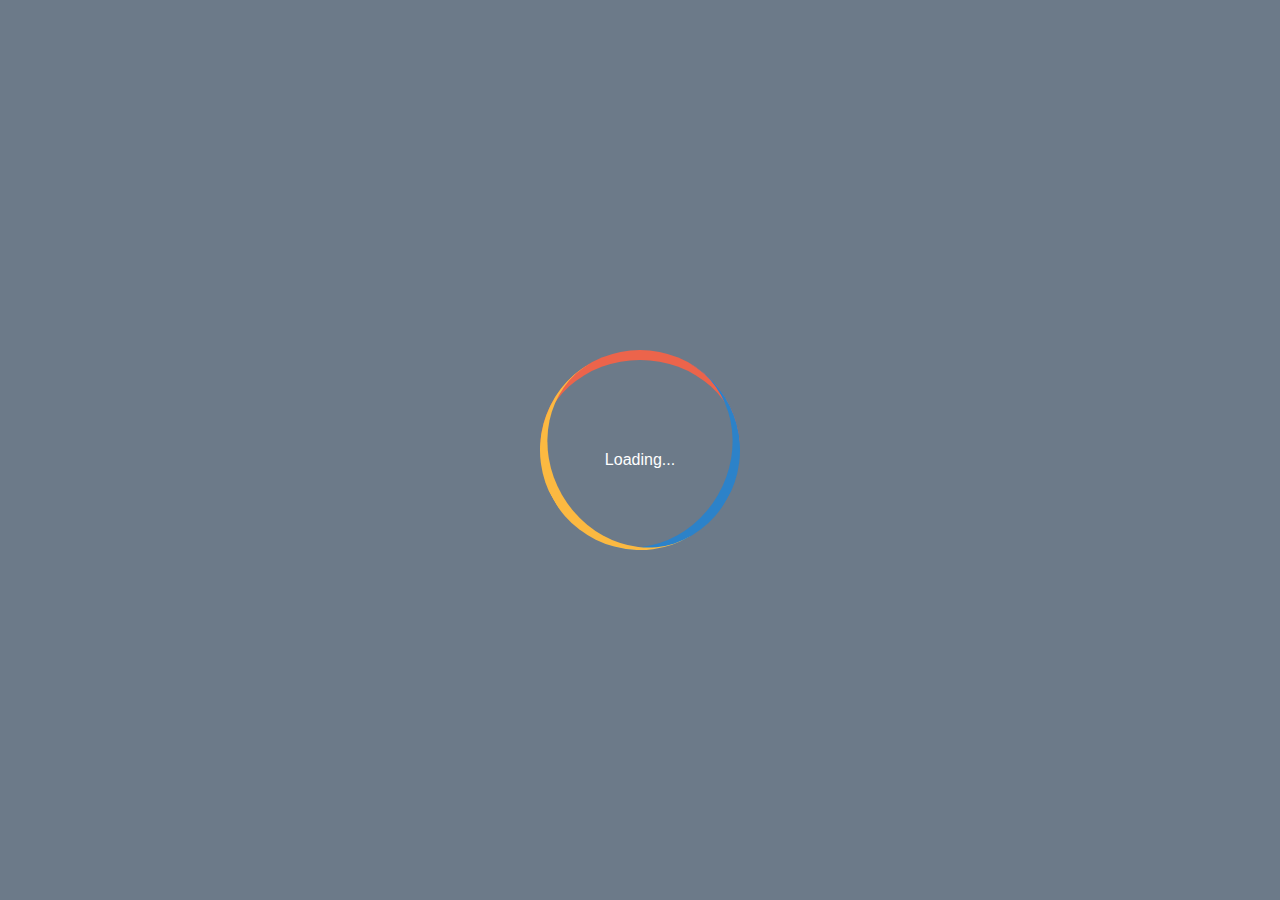
<file: index.html>
<!DOCTYPE html>
<html lang="en">
<head>
    <meta charset="UTF-8">
    <title>Title</title>
    <link rel="stylesheet" href="style.css">
</head>
<body>
    <div class="loading">
        <span>Loading...</span>
    </div>
</body>
</html>
</file>
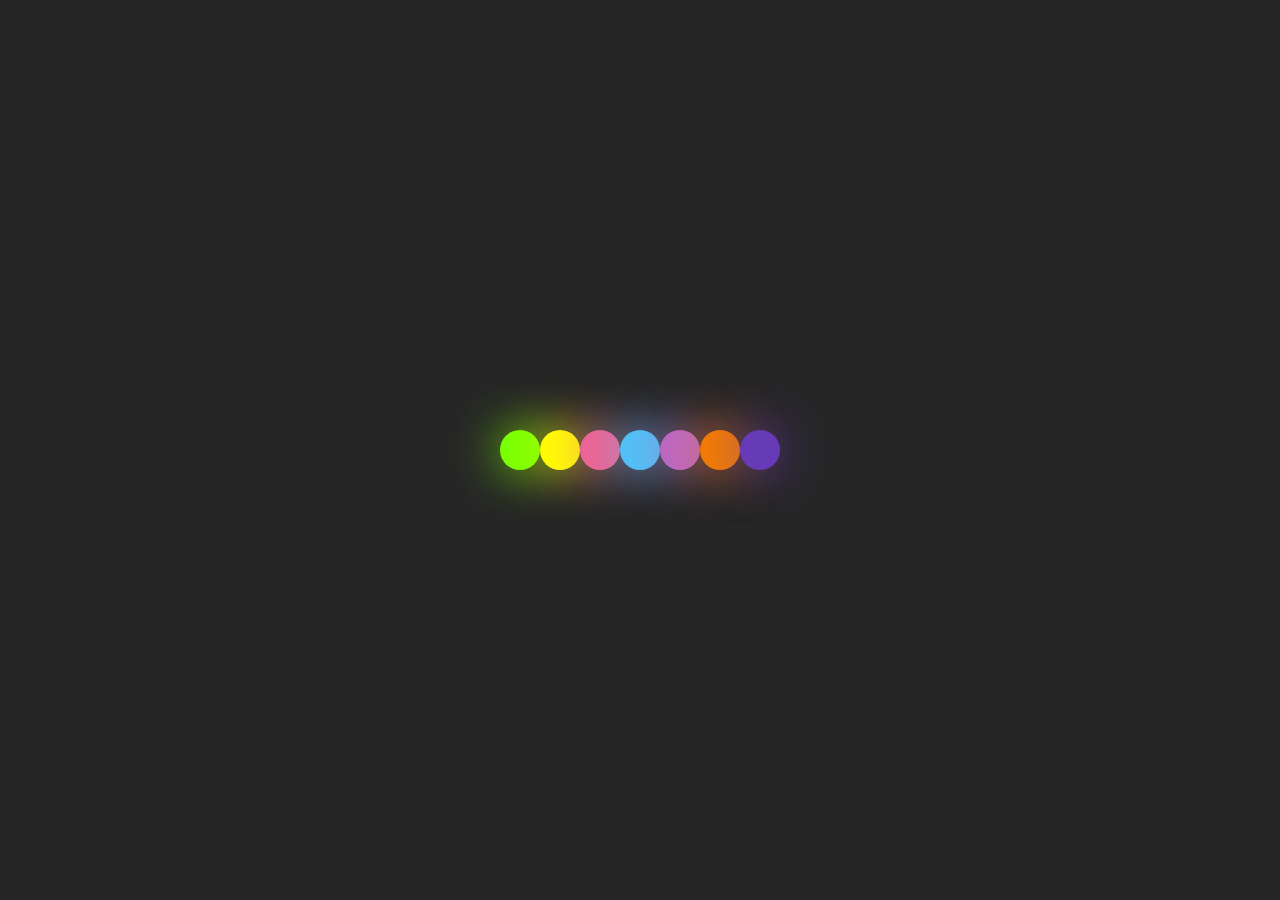
<file: LoadingBall/index.html>
<!DOCTYPE html>
<html lang="en">
<head>
    <meta charset="UTF-8">
    <title>Title</title>
    <link rel="stylesheet" href="style.css">
</head>
<body>
<ul>
    <li></li>
    <li></li>
    <li></li>
    <li></li>
    <li></li>
    <li></li>
    <li></li>
</ul>
</body>
</html>
</file>
<file: style.css>
body{
    margin: 0;
    padding: 0;
    background: #6c7a89;
    height: 100vh;
    display: flex;
    align-items: center;
    justify-content: center;
    font-family: "montserrat",sans-serif;
}

.loading{
    width: 200px;
    height: 200px;
    box-sizing: border-box;
    border-radius: 50%;
    border-top: 10px solid #ec644b;
    position: relative;
    animation: a1 2s linear infinite;
}

.loading::before,.loading::after{
    content: '';
    width: 200px;
    height: 200px;
    position: absolute;
    left: 0;
    top: -10px;
    box-sizing: border-box;
    border-radius: 50%;
}

.loading::before{
    border-top: 10px solid #2c82c9;
    transform: rotate(120deg);
}

.loading::after{
    border-top: 10px solid #fcb941;
    transform: rotate(240deg);
}

.loading span{
    position: absolute;
    width: 200px;
    height: 200px;
    color: #fff;
    text-align: center;
    line-height: 200px;
    animation: a2 2s linear infinite;
}

@keyframes a1 {
    to{
        transform: rotate(360deg);
    }
}

@keyframes a2 {
    to{
        transform: rotate(-360deg);
    }
}
</file>
<file: LoadingBall/style.css>
body{
    margin: 0;
    padding: 0;
    background: #262626;
}
ul{
    position: absolute;
    top: 50%;
    left: 50%;
    transform: translate(-50%,-50%);
    margin: 0;
    padding: 0;
    display: flex;
}
ul li{
    list-style: none;
    width: 40px;
    height: 40px;
    background: #fff;
    border-radius: 50%;
    animation: animate 1.6s ease-in-out infinite;
}
@keyframes animate {
    0%,40%,100%{
        transform: scale(0.2);
    }
    20%{
        transform: scale(1);
    }
}
ul li:nth-child(1){
    animation-delay: -1.4s;
    background: #76ff03;
    box-shadow: 0 0 50px #76ff03;
}
ul li:nth-child(2){
    animation-delay: -1.2s;
    background: #ffff00;
    box-shadow: 0 0 50px #ffff00;
}
ul li:nth-child(3){
    animation-delay: -1s;
    background: #f06292;
    box-shadow: 0 0 50px #f06292;
}
ul li:nth-child(4){
    animation-delay: -0.8s;
    background: #4fc3f7;
    box-shadow: 0 0 50px #4fc3f7;
}
ul li:nth-child(5){
    animation-delay: -0.6s;
    background: #ba68c8;
    box-shadow: 0 0 50px #ba68c8;
}
ul li:nth-child(6){
    animation-delay: -0.4s;
    background: #f57c00;
    box-shadow: 0 0 50px #f57c00;
}
ul li:nth-child(7){
    animation-delay: -0.2s;
    background: #673AB7;
    box-shadow: 0 0 50px #673AB7;
}
</file>
